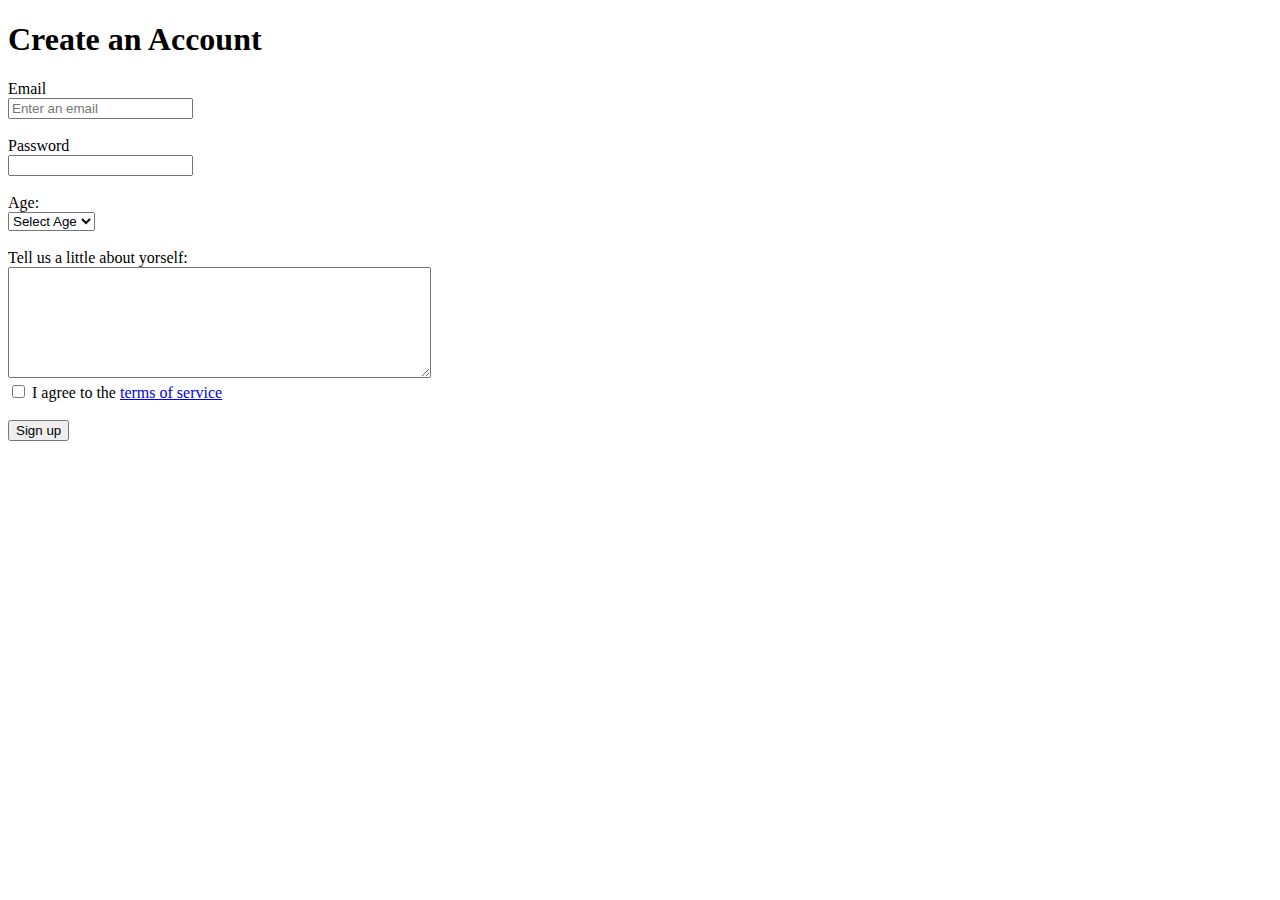
<file: 3.Forms/index.html>
<!DOCTYPE html>
<html lang="en">
<head>
  <meta charset="UTF-8">
  <meta name="viewport" content="width=device-width, initial-scale=1.0">
  <title>Form</title>
</head>
<body>

  <h1>Create an Account</h1>
 
  <form>
    <div>
      <!--Email input-->
      <label for="email">Email</label><br>
      <input type="email" name="email" id="email" placeholder="Enter an email"><br><br>
    </div>
    <div>
      <!--password input-->
      <label for="password">Password</label><br>
      <input type="password" name="password" id="password"><br><br>
    </div>
    <div>
      <!--select input-->
      <label for="age">Age:</label><br>
      <select name="age" id="age">
        <option selected hidden>Select Age</option>
        <option value="20-30">20-30</option>
        <option value="30-40">30-40</option>
        <option value="40-50">40-50</option>
        <option value="50+">50+</option>
      </select>
      <br><br>
    </div>
    <div>
      <!--textarea input-->
      <label for="message">Tell us a little about yorself:</label><br>
      <textarea name="message" id="message" cols="50" rows="7"></textarea>
    </div>
    <div>
      <!--checkBox-->
        <input type="checkbox" id="agree" name="agree"> I agree to the <a href="/3.1Forms/service.html" target="_blank">terms of service</a>
        <br><br>
      </div>
    <div>
      <!--submit button-->
      <input type="submit" value="Sign up" onclick="alert('Thanks for signing up!')">
      <!--<button type="submit" onclick="alert('Thanks for signing up!')">Sign up</button>-->
    </div>
  </form> 

  
</body>
</html>
</file>
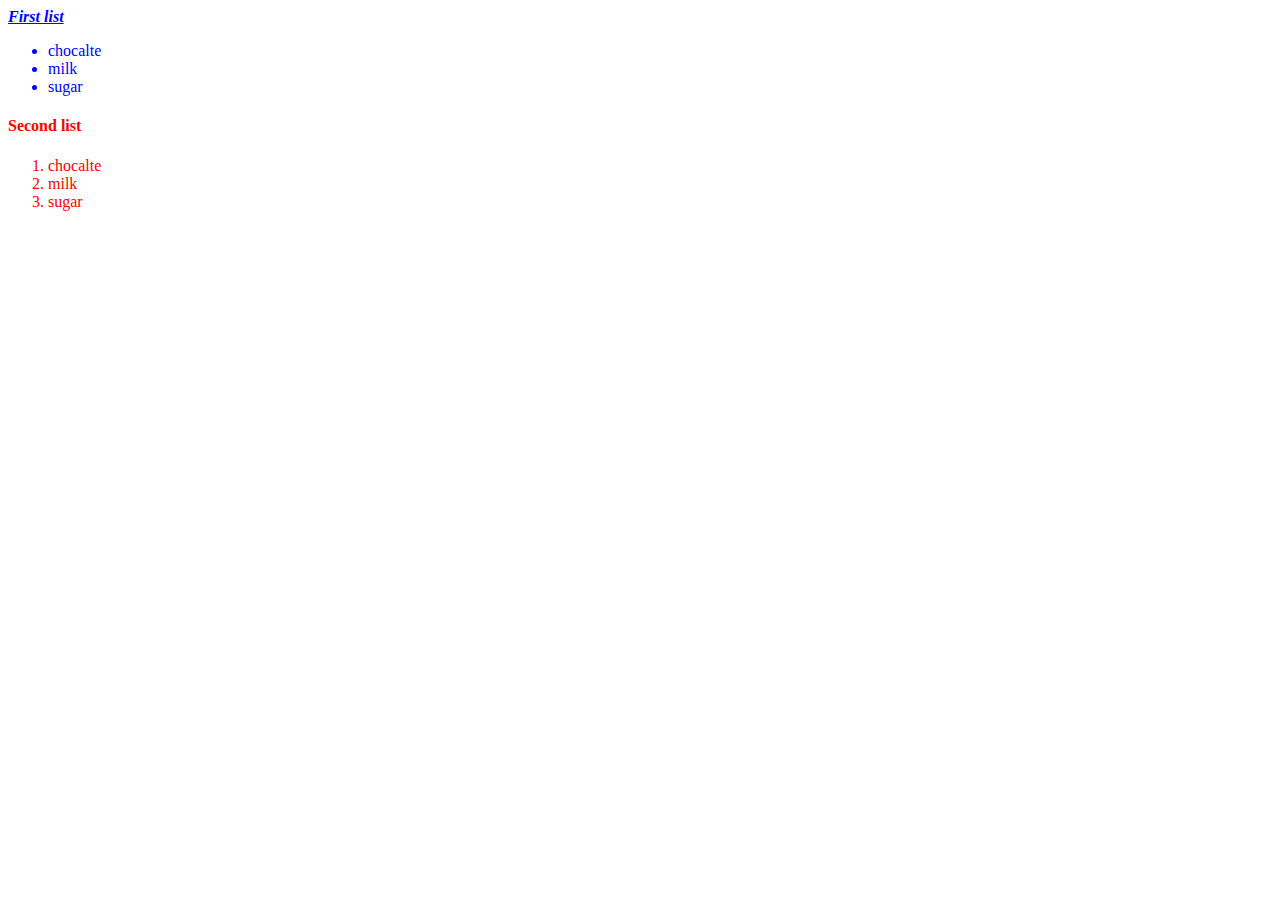
<file: 2.HtmlBasics/2.2list.html>
<!DOCTYPE html>
<html lang="en">
<head>
  <meta charset="UTF-8">
  <meta name="viewport" content="width=device-width, initial-scale=1.0">
  <title>List</title>
</head>
<body>
<strong style="color: blue; text-decoration:underline;"><em>First list</em></strong>
  <ul style="color: blue;">
    <li>chocalte</li>
    <li>milk</li>
    <li>sugar</li>
  </ul>

  <h4 style="color: red;">Second list</h4>
  <ol style="color: red;">
    <li>chocalte</li>
    <li>milk</li>
    <li>sugar</li>
  </ol>
  
</body>
</html>
</file>
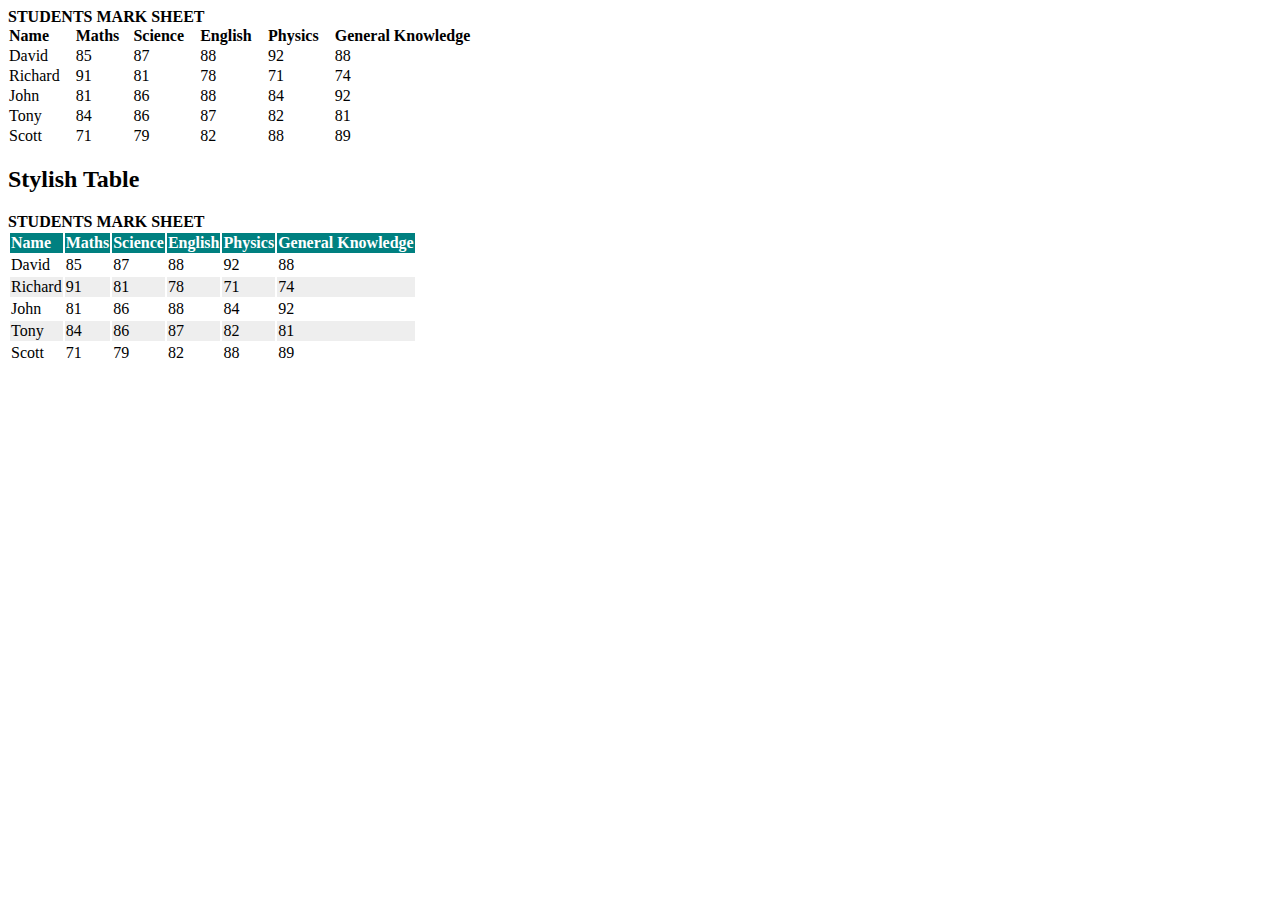
<file: 2.HtmlBasics/2.3tables.html>
<!DOCTYPE html>
<html lang="en">
<head>
  <meta charset="UTF-8">
  <meta name="viewport" content="width=device-width, initial-scale=1.0">
  <title>Table</title>
  <style>
    table {
      widows: 500px;;
    }
    th, td {
      text-align: left;
    }

    #t2 tr:nth-child(even) {
      background-color: #eee;
    }
    #t2 tr:nth-child(odd) {
     background-color: #fff;
    }
    #t2 th {
      background-color:teal;
      color:white;
    }
    </style>

</head>
<body>

  <table style="width: 500px;border-collapse:collapse;">
    <strong>STUDENTS MARK SHEET</strong>
    <thead>
      <tr> 
        <th>Name</th>
        <th>Maths</th>
        <th>Science</th>
        <th>English</th>
        <th >Physics</th>
        <th>General Knowledge</th>
      </tr>
    </thead>
    <tbody>
      <tr>
        <td>David</td>
        <td>85</td>
        <td>87</td>
        <td>88</td>
        <td>92</td>
        <td>88</td>
      </tr>

      <tr>
        <td>Richard</td>
        <td>91</td>
        <td>81</td>
        <td>78</td>
        <td>71</td>
        <td>74</td>
      </tr>

      <tr>
        <td>John</td>
        <td>81</td>
        <td>86</td>
        <td>88</td>
        <td>84</td>
        <td>92</td>
      </tr>

      <tr>
        <td>Tony</td>
        <td>84</td>
        <td>86</td>
        <td>87</td>
        <td>82</td>
        <td>81</td>
      </tr>

      <tr>
        <td>Scott</td>
        <td>71</td>
        <td>79</td>
        <td>82</td>
        <td>88</td>
        <td>89</td>
      </tr>

    </tbody>
  </table>

  <h2>Stylish Table</h2>
  <table id="t2">
      <strong>STUDENTS MARK SHEET</strong>
      <thead>
        <tr> 
          <th>Name</th>
          <th>Maths</th>
          <th>Science</th>
          <th>English</th>
          <th>Physics</th>
          <th>General Knowledge</th>
        </tr>
      </thead>
      <tbody>
        <tr>
          <td>David</td>
          <td>85</td>
          <td>87</td>
          <td>88</td>
          <td>92</td>
          <td>88</td>
        </tr>
  
        <tr>
          <td>Richard</td>
          <td>91</td>
          <td>81</td>
          <td>78</td>
          <td>71</td>
          <td>74</td>
        </tr>
  
        <tr>
          <td>John</td>
          <td>81</td>
          <td>86</td>
          <td>88</td>
          <td>84</td>
          <td>92</td>
        </tr>
  
        <tr>
          <td>Tony</td>
          <td>84</td>
          <td>86</td>
          <td>87</td>
          <td>82</td>
          <td>81</td>
        </tr>
  
        <tr>
          <td>Scott</td>
          <td>71</td>
          <td>79</td>
          <td>82</td>
          <td>88</td>
          <td>89</td>
        </tr>
  
      </tbody>
  
  </table>
  
</body>
</html>
</file>
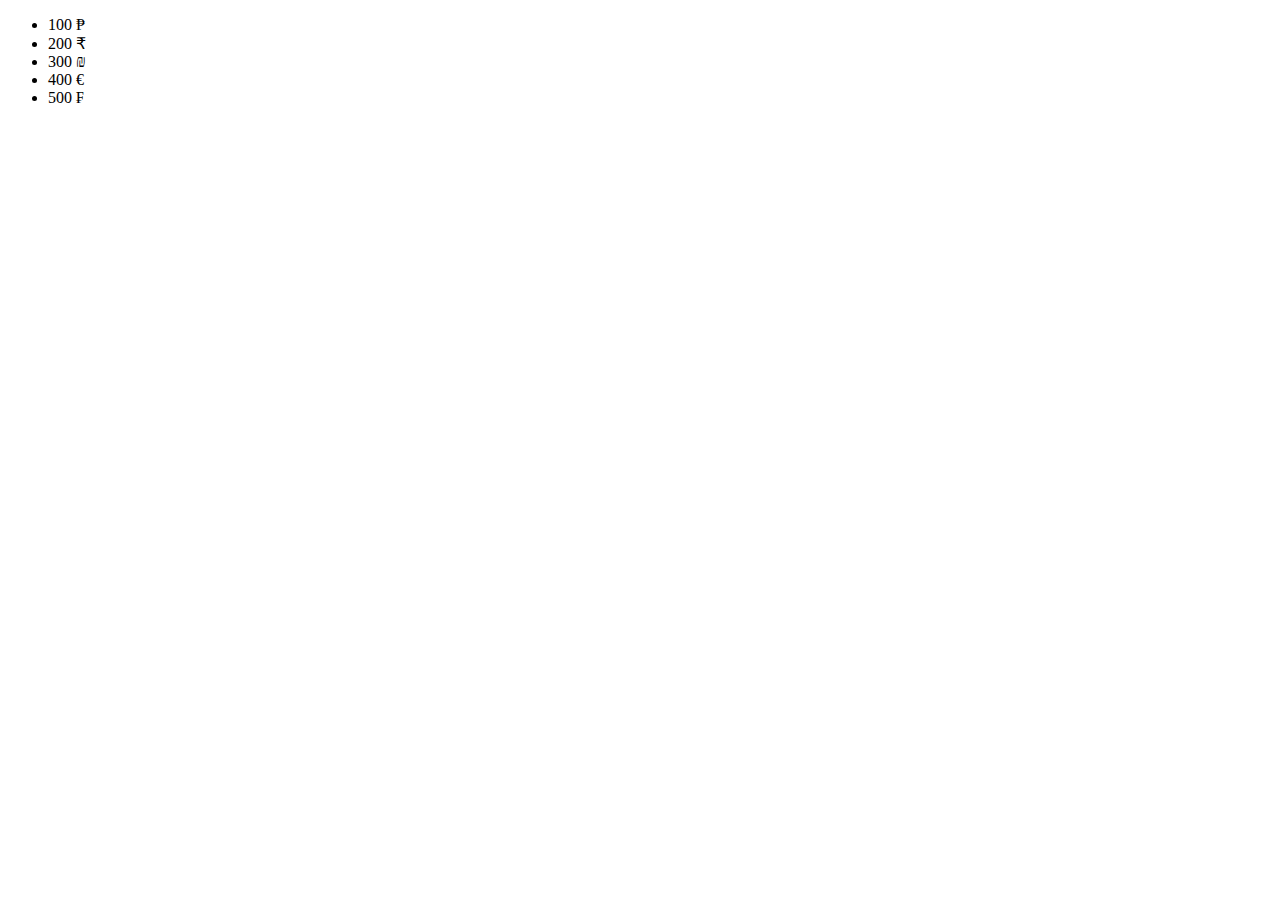
<file: 5.Entities/5.1index.html>
<!DOCTYPE html>
<html lang="en">
<head>
  <meta charset="UTF-8">
  <meta name="viewport" content="width=device-width, initial-scale=1.0">
  <title>Entities</title>
</head>
<body>

  <ul>
    <li> 100 &#8369; </li> <!--Philippine peso-->
    <li> 200 &#8377;</li>  <!--Indian Rupee-->
    <li> 300 &#8362;</li>  <!--New Israeli Shekel-->
    <li> 400 &euro;</li>   <!--Euro-->
    <li> 500 &#8355;</li>  <!--French Frank-->
  </ul>


  
</body>
</html>
</file>
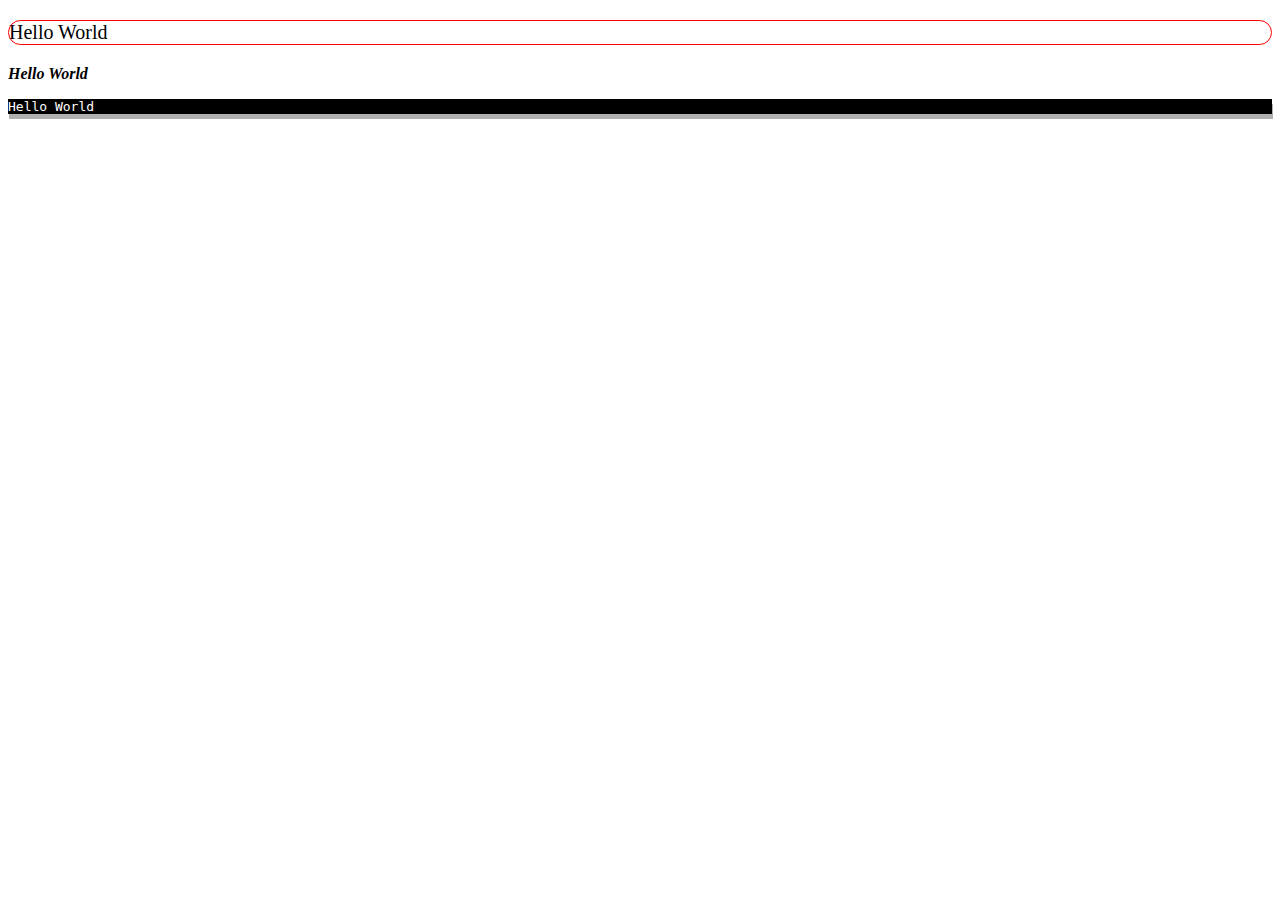
<file: 6.CSSbasics/6.1index.html>
<!DOCTYPE html>
<html lang="en">
<head>
  <meta charset="UTF-8">
  <meta name="viewport" content="width=device-width, initial-scale=1.0">
  <title>CSS</title>

  <style>
    .firstStlye{
      font-size: 20px;
      border-style: solid;
      border-width: 1px;
      border-color: red;
      border-radius: 25px;
      
    }

    .secondStlye{
      font-weight: bold;
      font-style: italic;

    }

    .thirdStlye{
      background-color: black;
      color: white;
      font-family: monospace;
      box-shadow: 1px 5px #b1afaf;


    }

  </style>
</head>

<body>

    <p class="firstStlye">Hello World</p>

  <div class="secondStlye">
    <p>Hello World</p>
  </div>

  <div class="thirdStlye">
    <p>Hello World</p>
  </div>

</body>
</html>
</file>
